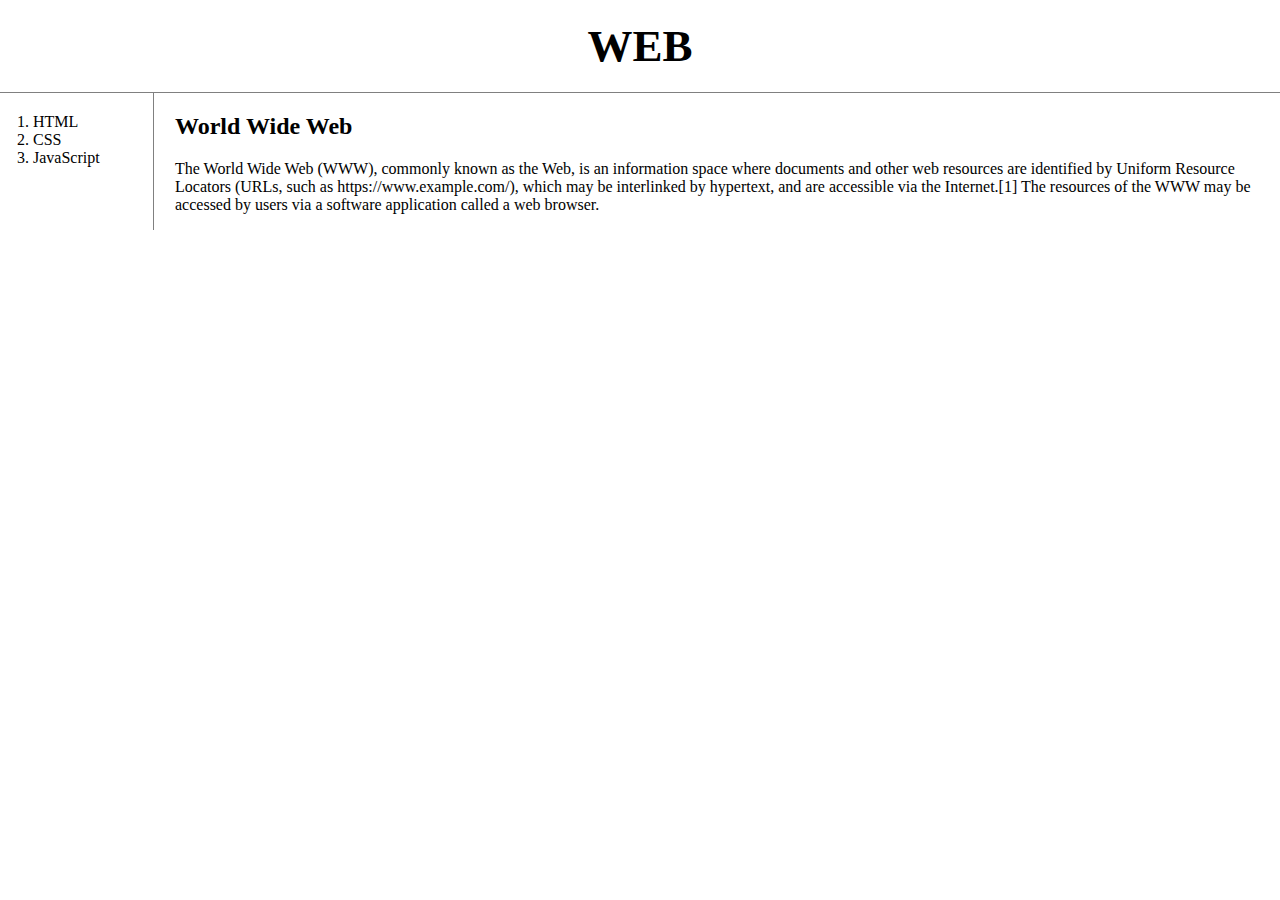
<file: index.html>
<!doctype html>
<html>
<!-- head는 본문을 설명 -->
<head> 
    <title>WEB - WEB</title>
    <meta charset="utf-8">
    <link rel="stylesheet" href="style.css">
</head>

<!-- <ul>
    <li>1. HTML</li>
    <li>2. CSS</li>
    <li>3. JavaScript</li>
</ul> -->
<!-- body는 본문 내용 -->
<body>
    <h1><a href="index.html">WEB</a></h1>
    <div id="grid">
        <ol> 
            <li><a href="1.html">HTML</a></li>
            <li><a href="2.html">CSS</a></li>
            <li><a href="3.html">JavaScript</a></li>
        </ol>
        <div id="article">
            <h2>World Wide Web</h2>
            <p>The World Wide Web (WWW), commonly known as the Web, is an information space where documents and other web resources are identified by Uniform Resource Locators (URLs, such as https://www.example.com/), which may be interlinked by hypertext, and are accessible via the Internet.[1] The resources of the WWW may be accessed by users via a software application called a web browser.
            </p>
            <p>
                <div id="disqus_thread"></div>
                <script>
                
                /**
                *  RECOMMENDED CONFIGURATION VARIABLES: EDIT AND UNCOMMENT THE SECTION BELOW TO INSERT DYNAMIC VALUES FROM YOUR PLATFORM OR CMS.
                *  LEARN WHY DEFINING THESE VARIABLES IS IMPORTANT: https://disqus.com/admin/universalcode/#configuration-variables*/
                /*
                var disqus_config = function () {
                this.page.url = PAGE_URL;  // Replace PAGE_URL with your page's canonical URL variable
                this.page.identifier = PAGE_IDENTIFIER; // Replace PAGE_IDENTIFIER with your page's unique identifier variable
                };
                */
                (function() { // DON'T EDIT BELOW THIS LINE
                var d = document, s = d.createElement('script');
                s.src = 'https://web1-20190325.disqus.com/embed.js';
                s.setAttribute('data-timestamp', +new Date());
                (d.head || d.body).appendChild(s);
                })();
                </script>
                <noscript>Please enable JavaScript to view the <a href="https://disqus.com/?ref_noscript">comments powered by Disqus.</a></noscript>     
            </p>
        </div>
    </div>
</body>
</html>
</file>
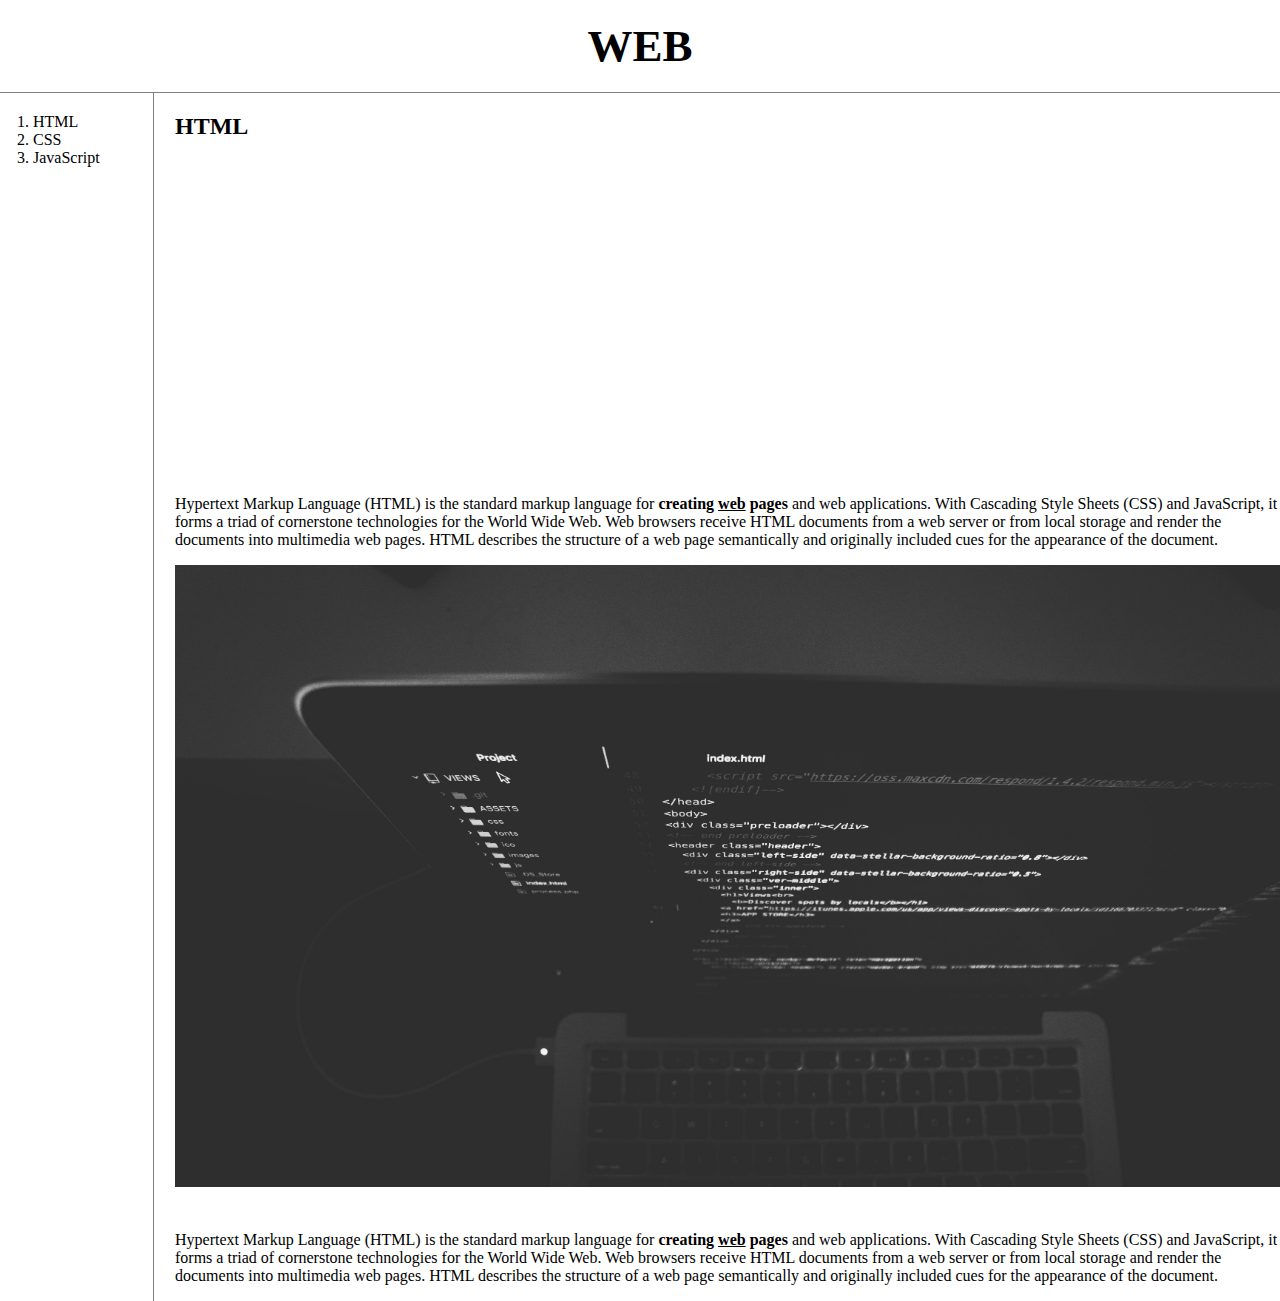
<file: 1.html>
<!doctype html>
<html>
<!-- head는 본문을 설명 -->
<head> 
    <title>WEB - HTML</title>
    <!-- utf-8로 웹을 불러와야 폰트가 깨지지 않음 -->
    <meta charset="utf-8">
    <link rel="stylesheet" href="style.css">
</head>

<!-- <ul>
    <li>1. HTML</li>
    <li>2. CSS</li>
    <li>3. JavaScript</li>
</ul> -->
<!-- body는 본문 내용 -->
<body>
    <!-- href -> 'hyper text야 reference 하렴' -->
    <h1><a href="index.html">WEB</a></h1>
    <div id="grid"> 
        <ol>
            <li><a href="1.html">HTML</a></li>
            <li><a href="2.html">CSS</a></li>
            <li><a href="3.html">JavaScript</a></li>
        </ol>
        <div id="article">
            <h2>HTML</h2>
            <!-- 동영상 삽입 예제 -->
            
                <iframe width="560" height="315" src="https://www.youtube.com/embed/OGFgdro160I" frameborder="0" allow="accelerometer; autoplay; encrypted-media; gyroscope; picture-in-picture" allowfullscreen></iframe>
            </p>

            <p><a href="https://www.w3.org/TR/2010/WD-html5-20100624/" target="_black" title="html5 specification">Hypertext Markup Language (HTML)</a> is the standard markup language for <strong>creating <u>web</u> pages</strong> and web applications. With Cascading Style Sheets (CSS) and JavaScript, it forms a triad of cornerstone technologies for the World Wide Web. Web browsers  receive HTML documents from a web server or from local storage and render the documents into multimedia web pages. HTML describes the structure of a web page semantically and originally included cues for the appearance of the document.</p>

            <img src="coding.jpg" width="100%">

            <p style="margin-top: 40px;">Hypertext Markup Language (HTML) is the standard markup language for <strong>creating <u>web</u> pages</strong> and web applications. With Cascading Style Sheets (CSS) and JavaScript, it forms a triad of cornerstone technologies for the World Wide Web. Web browsers receive HTML documents from a web server or from local storage and render the documents into multimedia web pages. HTML describes the structure of a web page semantically and originally included cues for the appearance of the document.</p> 
            <p>
                <div id="disqus_thread"></div>
                <script>
                
                /**
                *  RECOMMENDED CONFIGURATION VARIABLES: EDIT AND UNCOMMENT THE SECTION BELOW TO INSERT DYNAMIC VALUES FROM YOUR PLATFORM OR CMS.
                *  LEARN WHY DEFINING THESE VARIABLES IS IMPORTANT: https://disqus.com/admin/universalcode/#configuration-variables*/
                /*
                var disqus_config = function () {
                this.page.url = PAGE_URL;  // Replace PAGE_URL with your page's canonical URL variable
                this.page.identifier = PAGE_IDENTIFIER; // Replace PAGE_IDENTIFIER with your page's unique identifier variable
                };
                */
                (function() { // DON'T EDIT BELOW THIS LINE
                var d = document, s = d.createElement('script');
                s.src = 'https://web1-20190325.disqus.com/embed.js';
                s.setAttribute('data-timestamp', +new Date());
                (d.head || d.body).appendChild(s);
                })();
                </script>
                <noscript>Please enable JavaScript to view the <a href="https://disqus.com/?ref_noscript">comments powered by Disqus.</a></noscript>     
            </p>
        </div>
    </div>
</body>
</html>
</file>
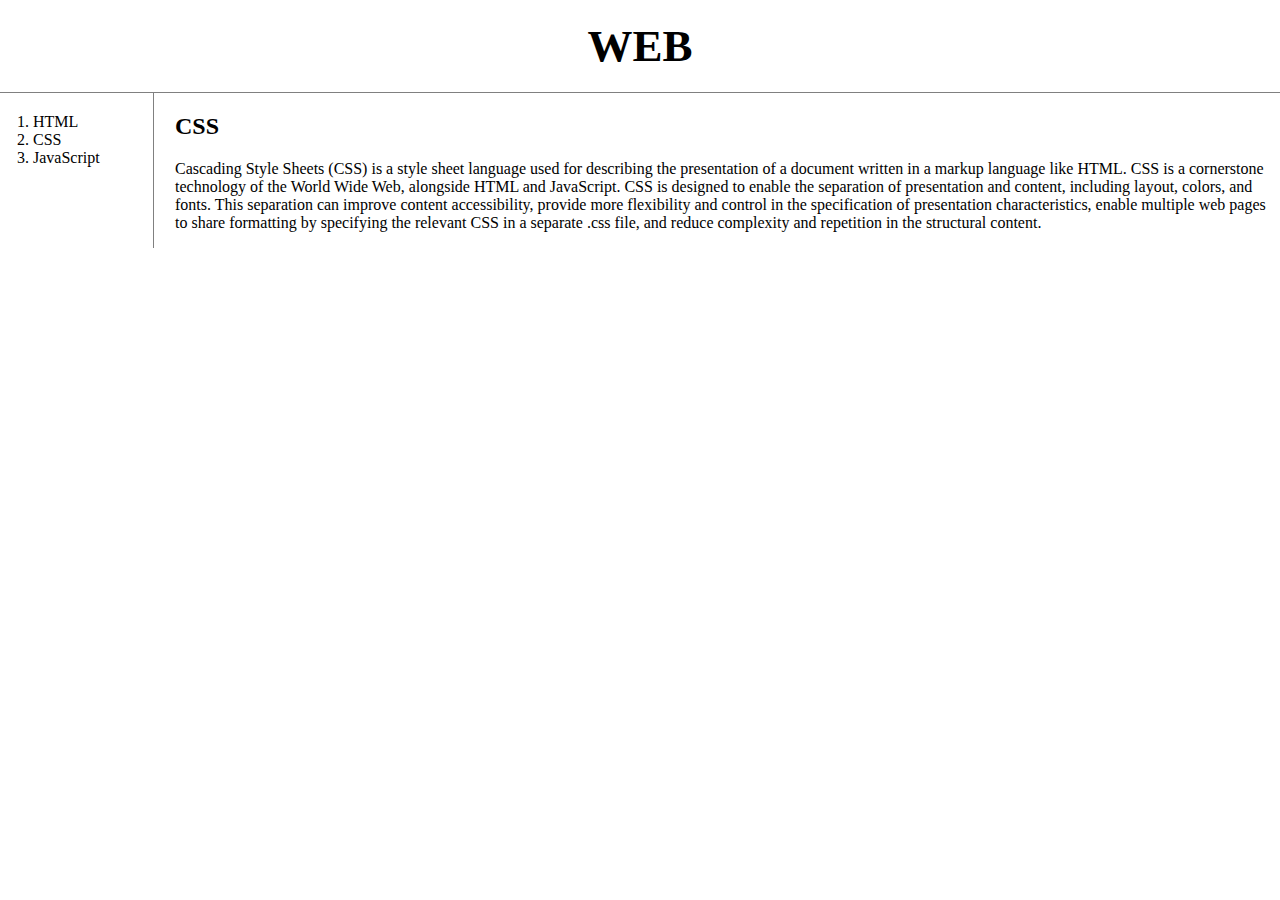
<file: 2.html>
<!doctype html>
<html>
<!-- head는 본문을 설명 -->
<head> 
    <title>WEB - CSS</title>
    <meta charset="utf-8">
    <link rel="stylesheet" href="style.css">
</head>

<!-- <ul>
    <li>1. HTML</li>
    <li>2. CSS</li>
    <li>3. JavaScript</li>
</ul> -->
<!-- body는 본문 내용 -->
<body>
    <h1><a href="index.html">WEB</a></h1>
    <div id="grid">
        <ol>
            <li><a href="1.html">HTML</a></li>
            <li><a href="2.html">CSS</a></li>
            <li><a href="3.html">JavaScript</a></li>
        </ol>
        <div id="article">
            <h2>CSS</h2>

            <p>
                Cascading Style Sheets (CSS) is a style sheet language used for describing the presentation of a document written in a markup language like HTML. CSS is a cornerstone technology of the World Wide Web, alongside HTML and JavaScript. CSS is designed to enable the separation of presentation and content, including layout, colors, and fonts. This separation can improve content accessibility, provide more flexibility and control in the specification of presentation characteristics, enable multiple web pages to share formatting by specifying the relevant CSS in a separate .css file, and reduce complexity and repetition in the structural content.
            </p>
            <p>
                <div id="disqus_thread"></div>
                <script>
                
                /**
                *  RECOMMENDED CONFIGURATION VARIABLES: EDIT AND UNCOMMENT THE SECTION BELOW TO INSERT DYNAMIC VALUES FROM YOUR PLATFORM OR CMS.
                *  LEARN WHY DEFINING THESE VARIABLES IS IMPORTANT: https://disqus.com/admin/universalcode/#configuration-variables*/
                /*
                var disqus_config = function () {
                this.page.url = PAGE_URL;  // Replace PAGE_URL with your page's canonical URL variable
                this.page.identifier = PAGE_IDENTIFIER; // Replace PAGE_IDENTIFIER with your page's unique identifier variable
                };
                */
                (function() { // DON'T EDIT BELOW THIS LINE
                var d = document, s = d.createElement('script');
                s.src = 'https://web1-20190325.disqus.com/embed.js';
                s.setAttribute('data-timestamp', +new Date());
                (d.head || d.body).appendChild(s);
                })();
                </script>
                <noscript>Please enable JavaScript to view the <a href="https://disqus.com/?ref_noscript">comments powered by Disqus.</a></noscript>     
            </p>
        </div>
    </div>
</body>
</html>
</file>
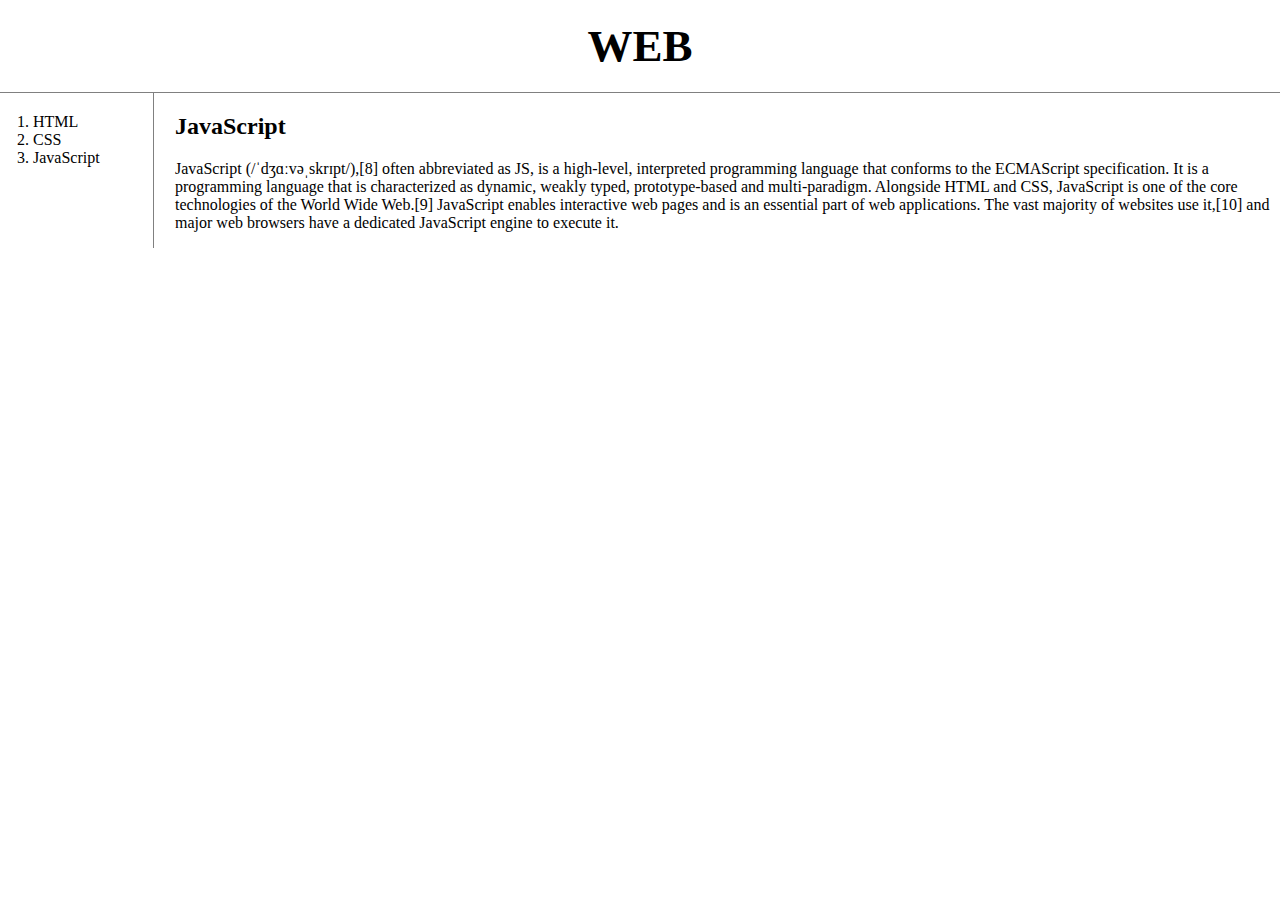
<file: 3.html>
<!doctype html>
<html>
<!-- head는 본문을 설명 -->
<head> 
    <title>WEB - JavaScript</title>
    <meta charset="utf-8">
    <link rel="stylesheet" href="style.css">
</head>

<!-- <ul>
    <li>1. HTML</li>
    <li>2. CSS</li>
    <li>3. JavaScript</li>
</ul> -->
<!-- body는 본문 내용 -->
<body>
    <h1><a href="index.html">WEB</a></h1>
    <div id="grid">
        <ol>
            <li><a href="1.html">HTML</a></li>
            <li><a href="2.html">CSS</a></li>
            <li><a href="3.html">JavaScript</a></li>
        </ol>
        <div id="article">
            <h2>JavaScript</h2>
            <p>JavaScript (/ˈdʒɑːvəˌskrɪpt/),[8] often abbreviated as JS, is a high-level, interpreted programming language that conforms to the ECMAScript specification. It is a programming language that is characterized as dynamic, weakly typed, prototype-based and multi-paradigm. Alongside HTML and CSS, JavaScript is one of the core technologies of the World Wide Web.[9] JavaScript enables interactive web pages and is an essential part of web applications. The vast majority of websites use it,[10] and major web browsers have a dedicated JavaScript engine to execute it.
            </p>
            <p>
                <div id="disqus_thread"></div>
                <script>
                
                /**
                *  RECOMMENDED CONFIGURATION VARIABLES: EDIT AND UNCOMMENT THE SECTION BELOW TO INSERT DYNAMIC VALUES FROM YOUR PLATFORM OR CMS.
                *  LEARN WHY DEFINING THESE VARIABLES IS IMPORTANT: https://disqus.com/admin/universalcode/#configuration-variables*/
                /*
                var disqus_config = function () {
                this.page.url = PAGE_URL;  // Replace PAGE_URL with your page's canonical URL variable
                this.page.identifier = PAGE_IDENTIFIER; // Replace PAGE_IDENTIFIER with your page's unique identifier variable
                };
                */
                (function() { // DON'T EDIT BELOW THIS LINE
                var d = document, s = d.createElement('script');
                s.src = 'https://web1-20190325.disqus.com/embed.js';
                s.setAttribute('data-timestamp', +new Date());
                (d.head || d.body).appendChild(s);
                })();
                </script>
                <noscript>Please enable JavaScript to view the <a href="https://disqus.com/?ref_noscript">comments powered by Disqus.</a></noscript>     
            </p>
        </div>
    </div>
</body>
</html>
</file>
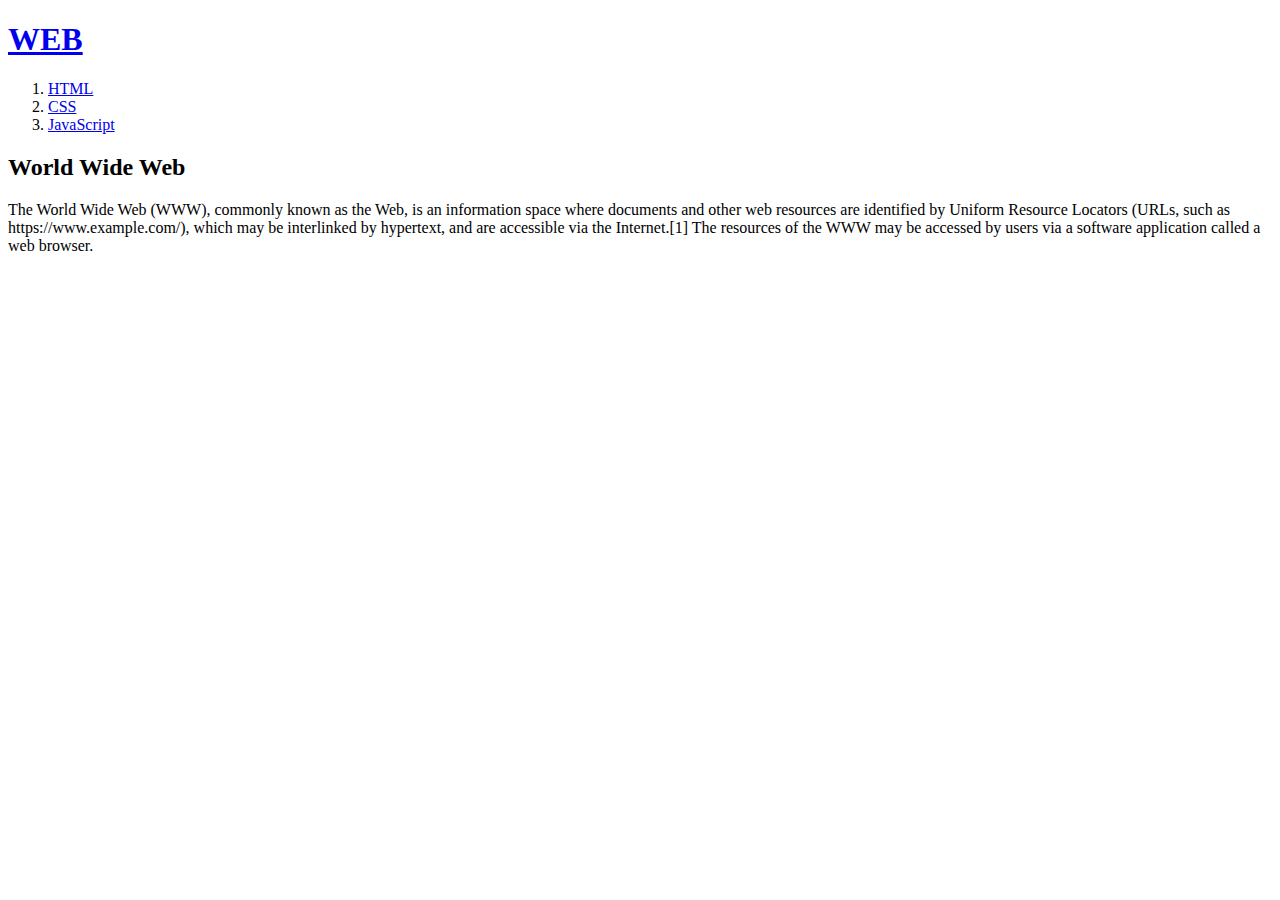
<file: web.html>
<!doctype html>
<html>
<!-- head는 본문을 설명 -->
<head> 
    <title>WEB - WEB</title>
    <meta charset="utf-8">
</head>

<!-- <ul>
    <li>1. HTML</li>
    <li>2. CSS</li>
    <li>3. JavaScript</li>
</ul> -->
<!-- body는 본문 내용 -->
<body>
    <h1><a href="web.html">WEB</a></h1>
    <ol>
        <li><a href="1.html">HTML</a></li>
        <li><a href="2.html">CSS</a></li>
        <li><a href="3.html">JavaScript</a></li>
    </ol>
    <h2>World Wide Web</h2>
    <p>The World Wide Web (WWW), commonly known as the Web, is an information space where documents and other web resources are identified by Uniform Resource Locators (URLs, such as https://www.example.com/), which may be interlinked by hypertext, and are accessible via the Internet.[1] The resources of the WWW may be accessed by users via a software application called a web browser.
    </p>
</body>
</html>
</file>
<file: style.css>
body {
    margin: 0;
}
    
a {
    color: black;
    text-decoration: none;
}

h1 {
    font-size: 45px;
    text-align: center;
    border-bottom: 1px solid grey;
    margin: 0;
    padding: 20px;
}

#grid ol {
    border-right: 1px solid grey;
    width: 100px;
    margin: 0;
    padding: 20px;
    padding-left: 33px; 
}

#grid {
    display: grid;
    grid-template-columns: 150px 1fr;
}

#grid #article {
    padding-left: 25px;
}
@media(max-width:800px){
    #grid {
        display: block;
    }
    #grid ol {
        border-right: none;
    }
    h1 {
        border-bottom: none;
    }
}
</file>
